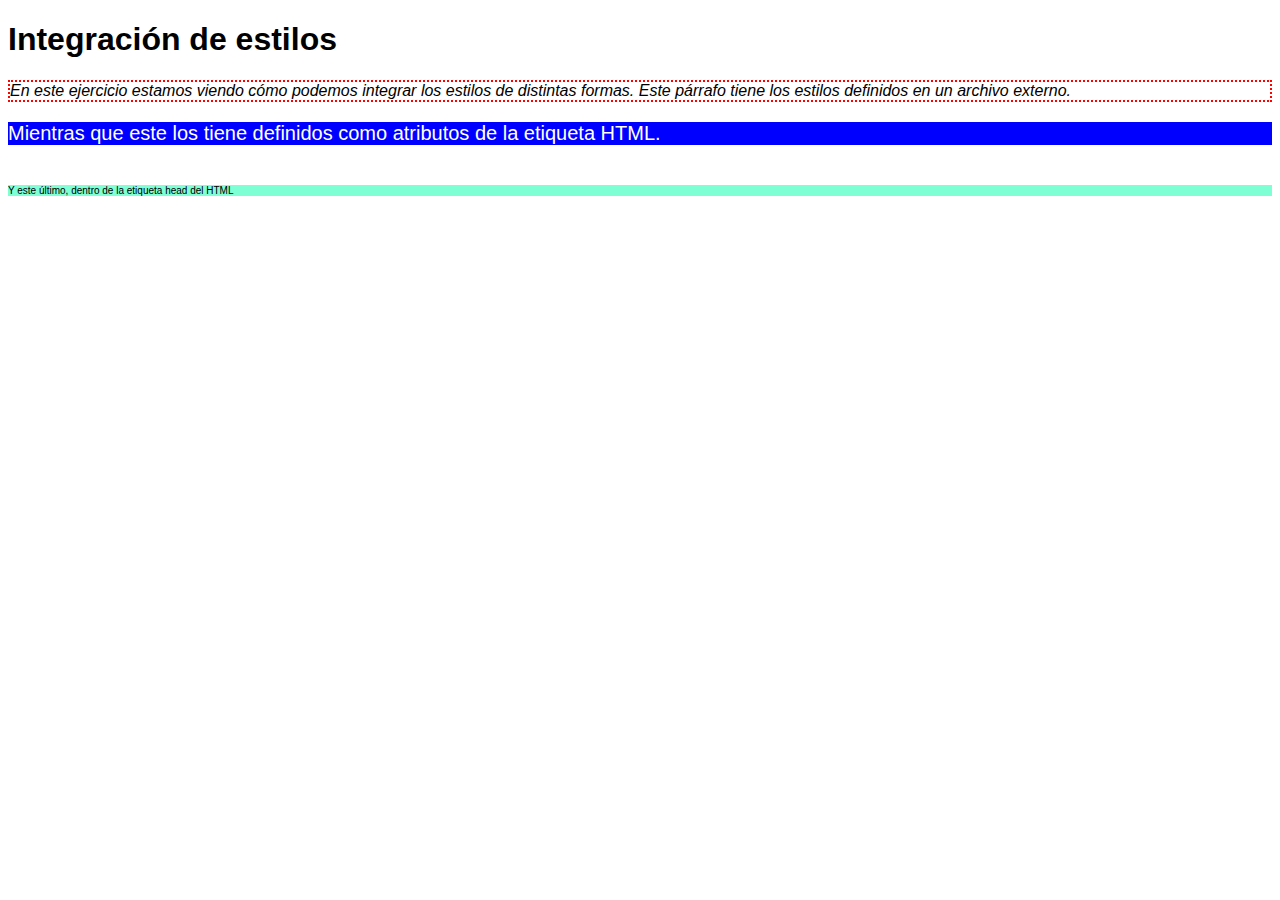
<file: ejercicio1/Index.html>
<!DOCTYPE html>
<html>
    <head>
        <title>Ejercicio 1</title>
        <meta charset="utf-8">
        <link rel="stylesheet" href="style.css">
        <style>
            #third{
                background-color: aquamarine;
                margin-top: 40px;
                font-size: 10px;
            }
        </style>
    </head>
    <body>
        <h1>Integración de estilos</h1>
        <p class="first">En este ejercicio estamos viendo cómo podemos integrar los estilos de
            distintas formas. Este párrafo tiene los estilos definidos en un archivo externo.</p>
        <p style="font-size: 20px; background-color: blue; color: white;">Mientras que este los tiene definidos como atributos de la etiqueta HTML.</p>
        <p id="third">Y este último, dentro de la etiqueta head del HTML</p>
    </body>
</html>
</file>
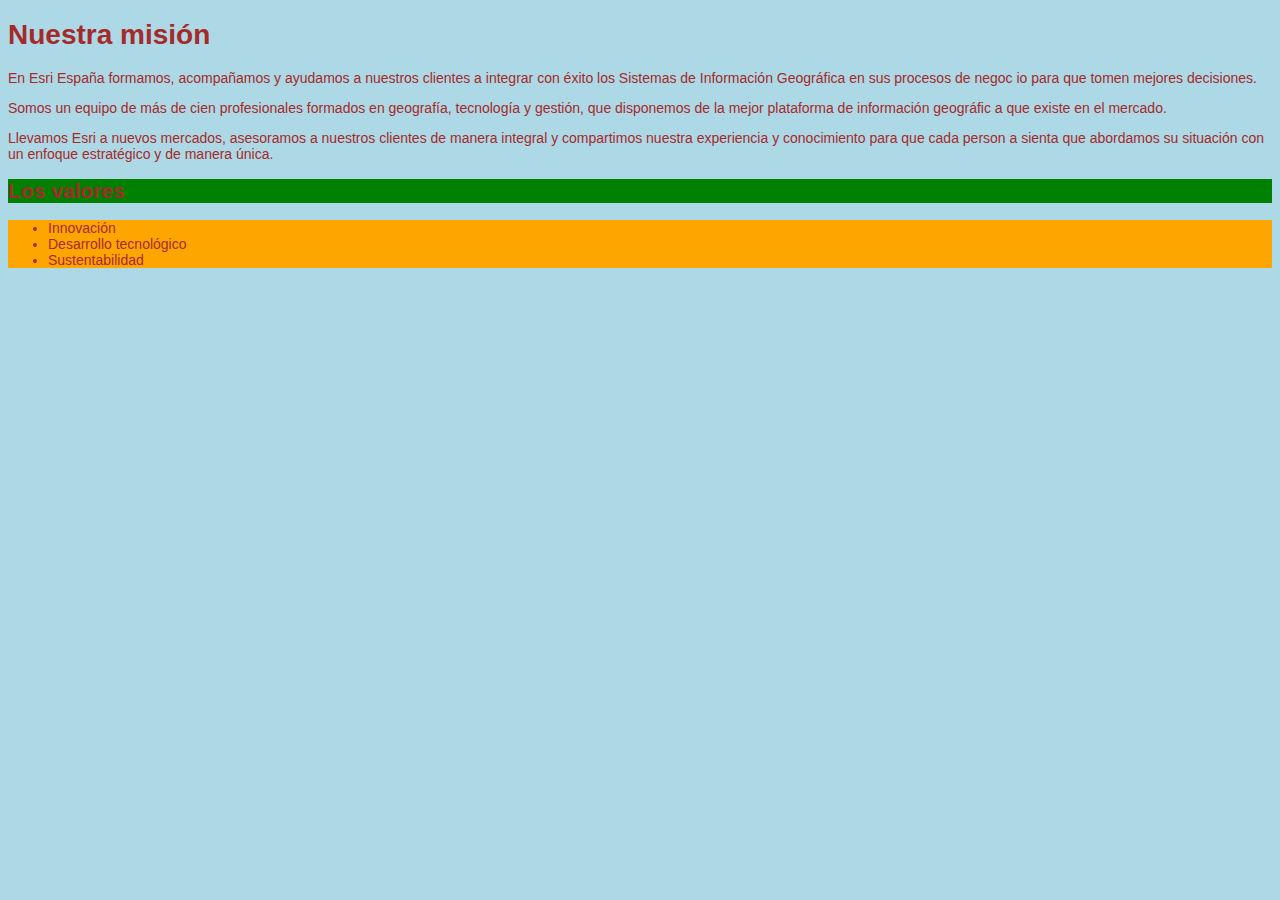
<file: ejerciciosCSS/ejercicio2/index.html>
<!DOCTYPE html>
<html>
    <head>
        <title>Ejercicio 2</title>
        <meta charset="utf-8">
        <link rel="stylesheet" href="style.css">
    </head>
    <body>
        <h1>Nuestra misión</h1>
        <div>
            <p>En Esri España formamos, acompañamos y ayudamos a nuestros clientes a integrar con éxito los Sistemas de Información Geográfica en sus procesos de negoc
            io para que tomen mejores decisiones.</p>
            <p>Somos un equipo de más de cien profesionales formados en geografía, tecnología y gestión, que disponemos de la mejor plataforma de información geográfic
            a que existe en el mercado.</p>
            <p>Llevamos Esri a nuevos mercados, asesoramos a nuestros clientes de manera integral y compartimos nuestra experiencia y conocimiento para que cada person
            a sienta que abordamos su situación con un enfoque estratégico y de manera única.</p>
        </div>
        <div>
            <h2>Los valores</h2>
                <ul>
                    <li>Innovación</li>
                    <li>Desarrollo tecnológico</li>
                    <li>Sustentabilidad</li>
                </ul>
        </div>
    </body>
</html>
</file>
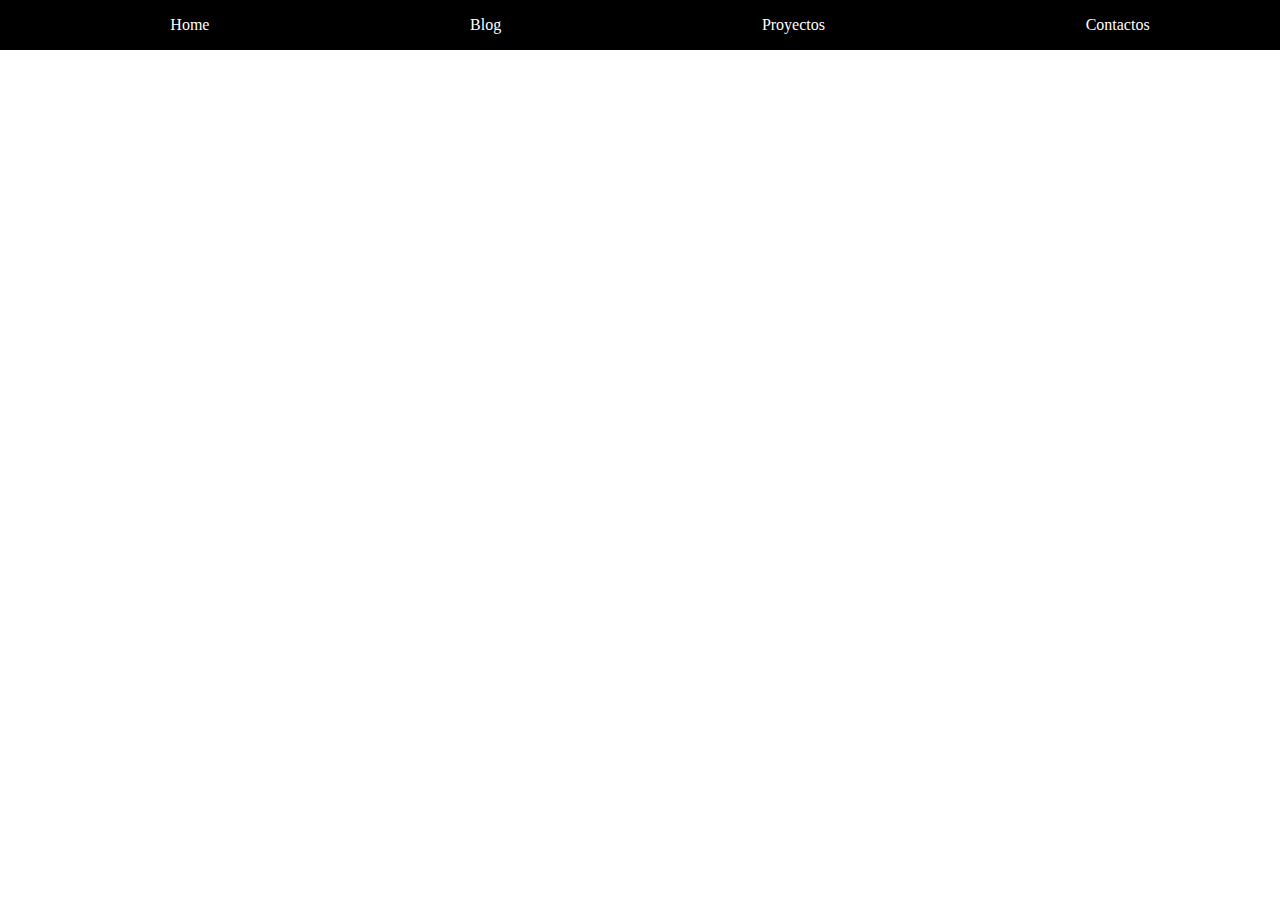
<file: ejerciciosCSS/ejercicio3/index.html>
<!DOCTYPE html>
<html>
    <head>
        <title>Ejercicio 3</title>
        <meta charset="utf-8">
        <link rel="stylesheet" href="style.css">
    </head>
    <body>
        <ul class="menu">
            <li>Home</li>
            <li>Blog</li>
            <li>Proyectos</li>
            <li>Contactos</li>
        </ul>
    </body>
</html>
</file>
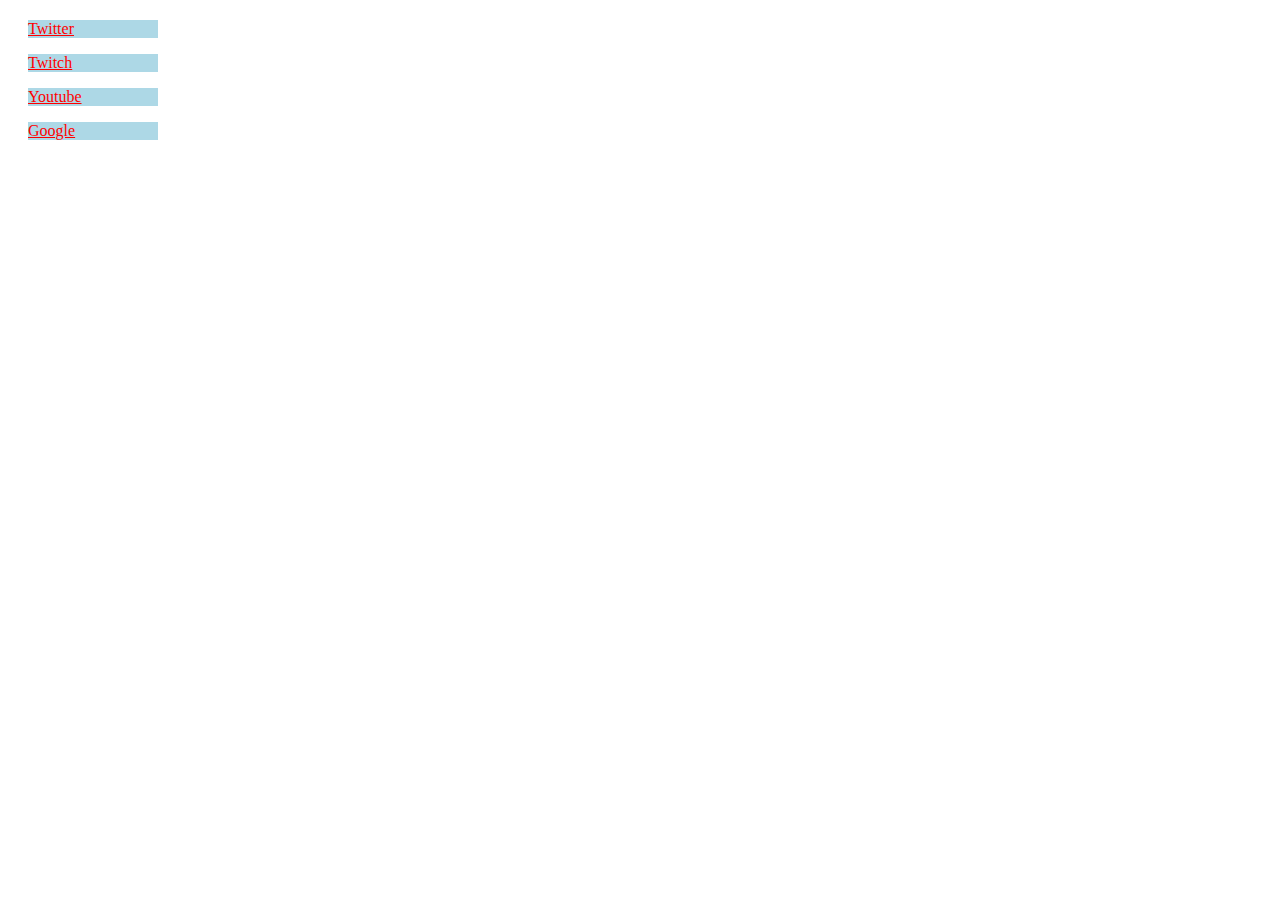
<file: ejerciciosCSS/ejercicio4/index.html>
<!DOCTYPE html>
<html>
    <head>
        <title>Ejercicio 4</title>
        <meta charset="utf-8">
        <link rel="stylesheet" href="main.css">
    </head>
    <body>
        <div class="menu">
            <p><a href="https://www.twitter.com" target="blank">Twitter</a></p>
            <p><a href="https://www.twich.com" target="blank">Twitch</a></p>
            <p><a href="https://www.youtube.com" target="blank">Youtube</a></p>
            <p><a href="https://www.google.com" target="blank">Google</a></p>
        </div>
    </body>
</html>
</file>
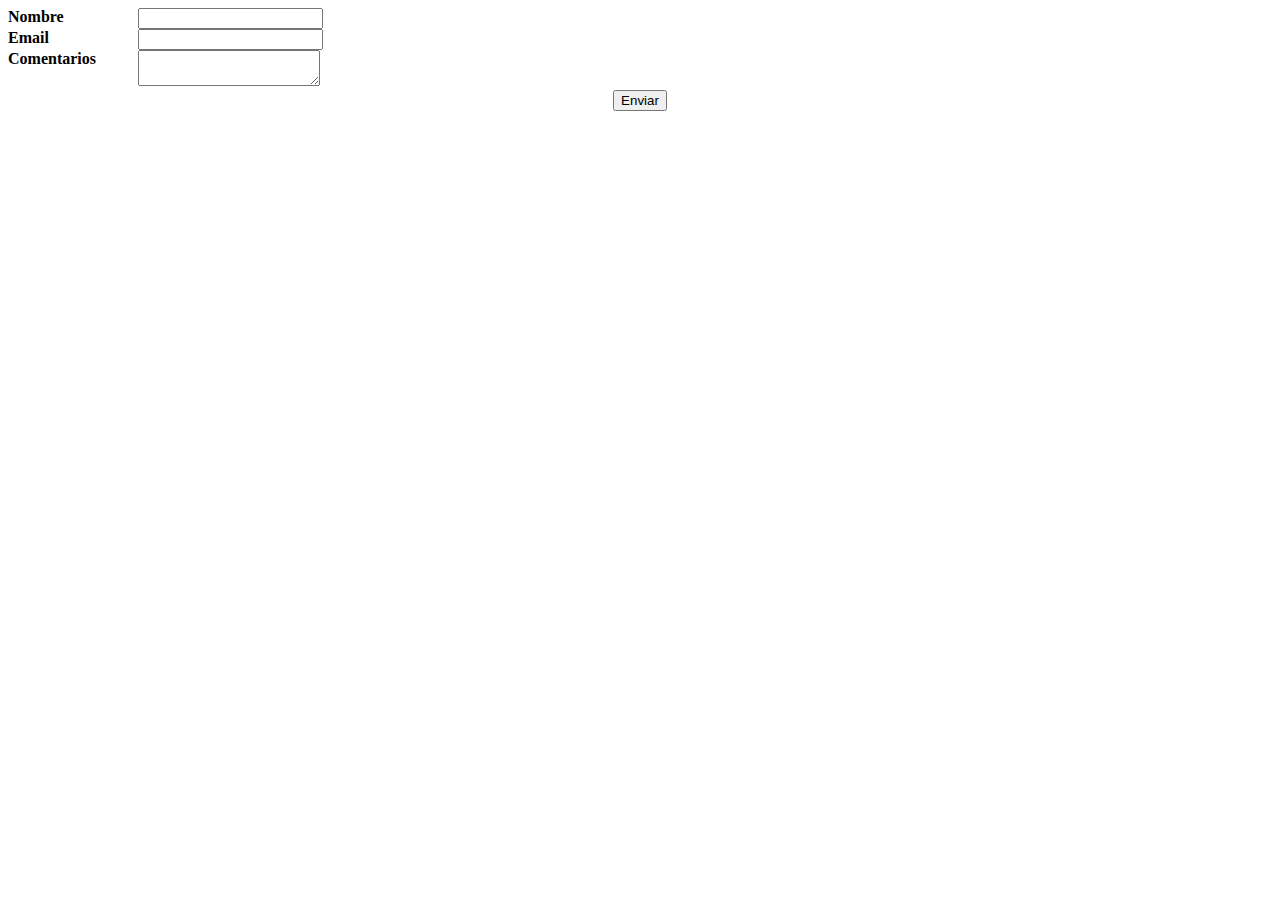
<file: ejerciciosCSS/ejercicio5/index.html>
<!DOCTYPE html>
<html>
    <head>
        <title>Ejercicio 5</title>
        <meta charset="utf-8">
        <link rel="stylesheet" href="main.css">
    </head>
    <body>
        <form action="POST" id="FormContainer">
            <label class="label-form" for="firstName">Nombre</label>
            <input type="text" name="firstName">
            <br>
            <label class="label-form" for="mail">Email</label>
            <input type="mail" name="mail">
            <br>
            <label class="label-form" for="comments">Comentarios</label>
            <textarea name="comments"></textarea>
            <br>
            <div class="container-button">
                <button class="send-button" type="submit">Enviar</button>
            </div>
        </form>
    </body>
</html>
</file>
<file: ejercicio1/style.css>
body{
    font-family: 'Segoe UI', Tahoma, Geneva, Verdana, sans-serif;
}
.first{
    font-style: italic;
    border: 2px dotted red
}
</file>
<file: ejerciciosCSS/ejercicio2/style.css>
body{
    font-size: 14px;
    font-family: 'Gill Sans', 'Gill Sans MT', Calibri, 'Trebuchet MS', sans-serif;
    color: brown;
    background-color: lightblue;
    line-height ;1.15
    /*El tamaño de la fuente de la página sea 14px.
    El tipo de fuente sea Gill sans.
    El color de la fuente sea marrón.
    El fondo de la página sea azul claro.
    El interlineado sea de 1.5. */
}
@media all and (min-width: 600px) {
    h2{
        background-color: green;
    }
    ul{
        background-color: orange;
    }
}
</file>
<file: ejerciciosCSS/ejercicio3/style.css>
body{
    margin: 0;
}
.menu{
    margin: 0;
    background-color: black;
    color: white;
    list-style: none;
    display: flex;
    flex-direction: row;
    justify-content: space-around;
    align-items: center;
    height: 50px;
}
.menu li:hover {
    color: pink;
}
</file>
<file: ejerciciosCSS/ejercicio4/main.css>
.menu {
    margin: 20px;
}

.menu p {
    background-color: lightblue;
    width: 130px;
}

.menu a {
    color: red;
}

.menu a:visited {
    color: green;
}
</file>
<file: ejerciciosCSS/ejercicio5/main.css>
#formContainer¨ {
    border: 1px solid black;
    padding: 20px;
}
.label-form {
    font-weight: bolder;
    width: 100px;
    padding-right: 30px;
    float: left;
}
.container-button {
    text-align: center;
}
.send-buttom {
    background-color: blue;
    color: white;
    border: none;
    border-radius: 15px;
    padding: 10px;
    font-size: 14px;
}
.send-button:hover {
    cursor: pointer;
    background-color: lightseagreen;
}
</file>
